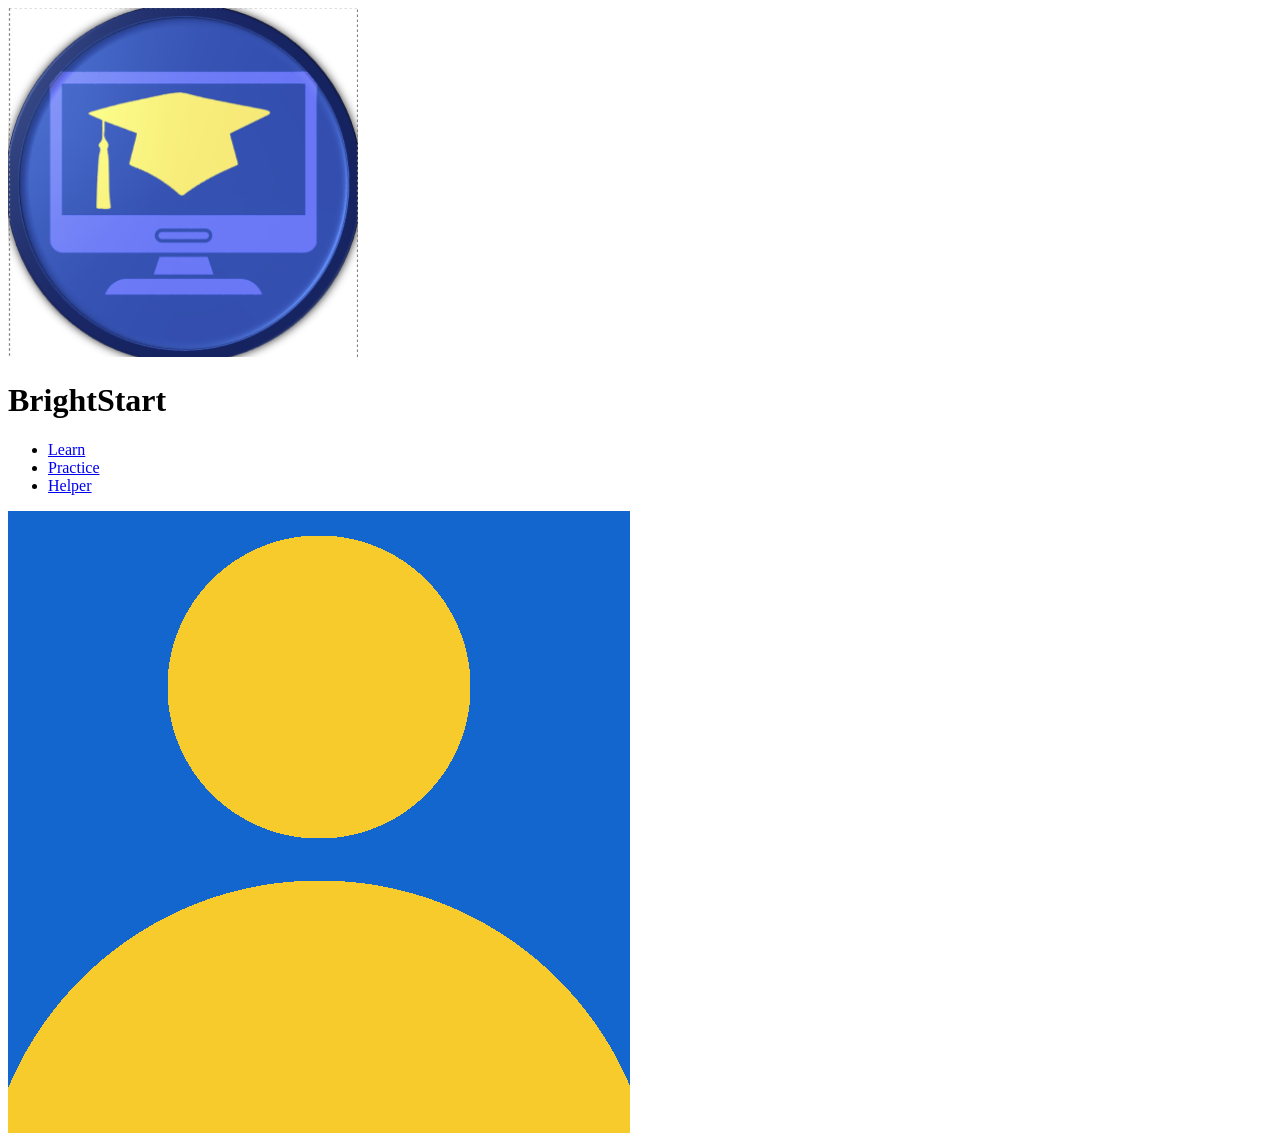
<file: concept.html>
<!DOCTYPE html>
<html>
    <!--This entire head was copied from index.html. It contains the metadata and the header/navigation bar-->
    <head>
    <title>Learn</title>
    <meta charset="utf-8">
    <meta name="viewport" content="width=device-width, initial-scale=1">

    <!-- Add stylesheet here -->
</head>

<header>
    <a href="index.html"><img src="logo.png" alt="Brightstart logo"/></a>
    <h1>BrightStart</h1>
    <nav>
        <ul>
            <li><a href="lessons.html">Learn</a></li>
            <li><a href="practice.html">Practice</a></li>
            <li><a href="helper.html">Helper</a></li>
        </ul>
    </nav>

    <a href="account.html"><img src="pfp.png"/></a>
</header>

<!--This section will pull the lesson file from the database and display the text from it-->

<body>

<div class="concept">
    <!--lesson is uploaded here-->
</div>


</body>
</html>

<!-- written by Benjamin Nguyen -->
</file>
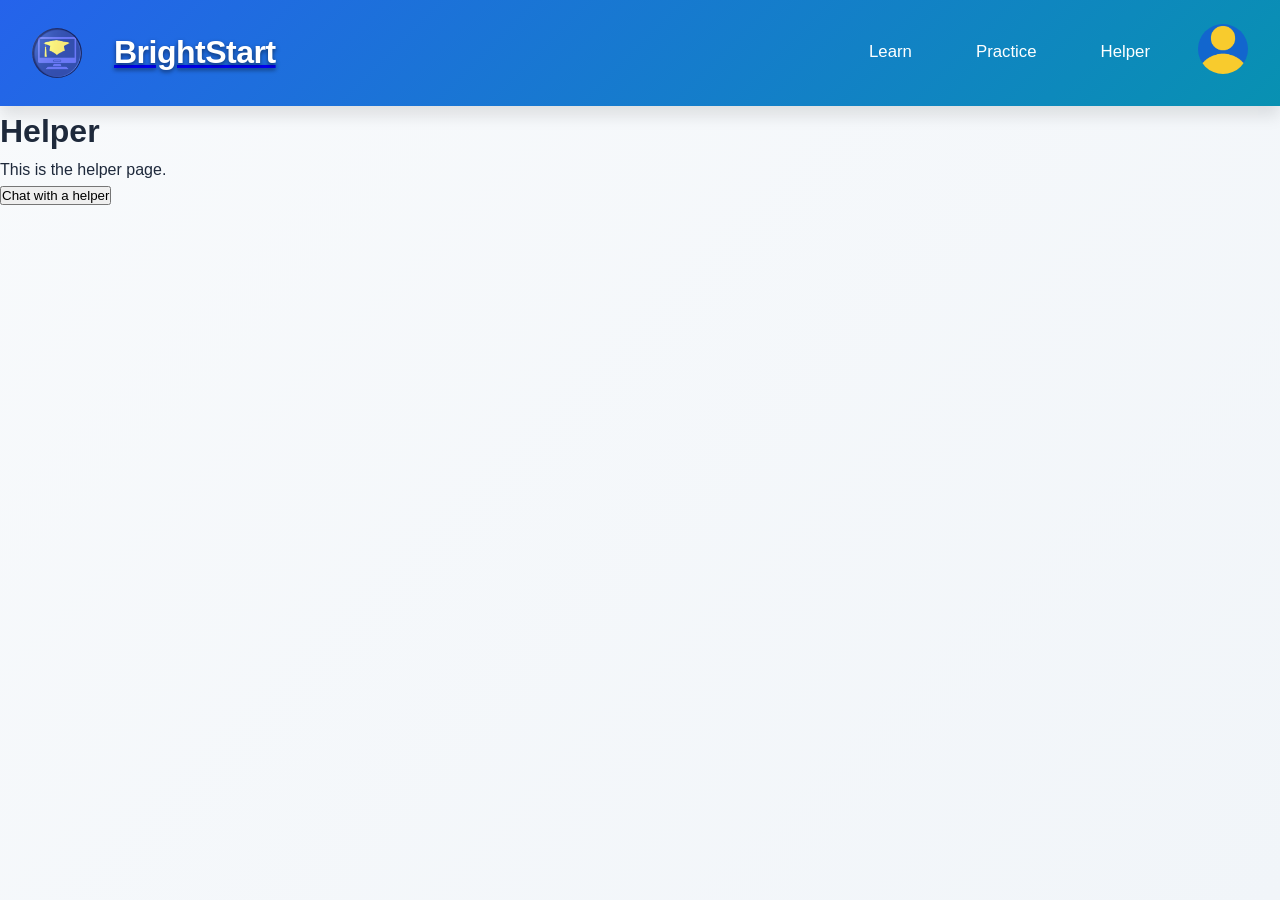
<file: helper.html>
<!DOCTYPE html>

<html>

<!--This entire head was copied from index.html. It contains the metadata and the header/navigation bar-->
    <head>
    <title>Helper</title>
    <meta charset="utf-8">
    <meta name="viewport" content="width=device-width, initial-scale=1">

    <link rel="stylesheet" href="style.css">
</head>

<header>
    <img src="logo.png" alt="Brightstart logo"/>
    <a href="index.html"><h1>BrightStart</h1></a>
    <nav>
        <ul>
            <li><a href="lessons.html">Learn</a></li>
            <li><a href="practice.html">Practice</a></li>
            <li><a href="helper.html">Helper</a></li>
        </ul>
    </nav>

    <a href="account.html"><img src="pfp.png"/></a>
</header>

<body>
    <h1>Helper</h1>
    <p>This is the helper page.</p>

    <a href="#chat.html"><button>Chat with a helper</button></a>

</body>

</html>
</file>
<file: style.css>
/*Index.php Stylesheet*/
/*Created by Jordan Munster*/

* {
    margin: 0;
    padding: 0;
    box-sizing: border-box;
}

:root {
    --primary-color: #2563eb;
    --secondary-color: #0891b2;
    --accent-color: #cfbf06;
    --dark-bg: #0f172a;
    --light-bg: #f8fafc;
    --text-primary: #1e293b;
    --text-light: #64748b;
    --border-color: #e2e8f0;
    --shadow: 0 4px 6px rgba(0, 0, 0, 0.1);
    --shadow-lg: 0 10px 15px rgba(0, 0, 0, 0.1);
}

body {
    font-family: 'Segoe UI', Tahoma, Geneva, Verdana, sans-serif;
    background: linear-gradient(135deg, #f8fafc 0%, #f1f5f9 100%);
    color: var(--text-primary);
    line-height: 1.6;
    min-height: 100vh;
    display: flex;
    flex-direction: column;
}

/* HEADER STYLING */
header {
    background: linear-gradient(135deg, var(--primary-color) 0%, var(--secondary-color) 100%);
    padding: 1.5rem 2rem;
    box-shadow: var(--shadow-lg);
    display: flex;
    justify-content: space-between;
    align-items: center;
    flex-wrap: wrap;
    gap: 2rem;
}

header a:first-child {
    display: flex;
    align-items: center;
    gap: 0.5rem;
    text-decoration: none;
}

header img:first-of-type {
    height: 50px;
    width: 50px;
    border-radius: 50%;
    object-fit: cover;
    transition: transform 0.3s ease, box-shadow 0.3s ease;
    cursor: pointer;
}

header img:first-of-type:hover {
    transform: scale(1.1);
    box-shadow: 0 8px 18px rgba(15, 23, 42, 0.35);
}

header h1 {
    color: white;
    text-shadow: 0px 2px 4px rgba(0, 0, 0, 0.5);
    font-size: 2rem;
    font-weight: 700;
    letter-spacing: -0.5px;
    margin: 0;
}

header div {
    flex: 1;
    min-width: 150px;
}

.nav-school-name {
    color: rgba(255, 255, 255, 0.85);
    font-size: 0.9rem;
    margin: 2px 0 0 0;
}

/* NAVIGATION MENU */
nav {
    flex: 1;
    min-width: 300px;
}

nav ul {
    list-style: none;
    display: flex;
    gap: 2rem;
    justify-content: flex-end;
    flex-wrap: wrap;
}

nav a {
    color: white;
    text-decoration: none;
    font-weight: 500;
    font-size: 1.05rem;
    transition: all 0.3s ease;
    padding: 0.5rem 1rem;
    border-radius: 6px;
    position: relative;
}

nav a:hover {
    background: rgba(255, 255, 255, 0.2);
    transform: translateY(-2px);
}

nav a::after {
    content: '';
    position: absolute;
    bottom: 0;
    left: 0;
    width: 0;
    height: 2px;
    background: var(--accent-color);
    transition: width 0.3s ease;
}

nav a:hover::after {
    width: 100%;
}


/* MAIN BODY CONTENT */
main {
    flex: 1;
    padding: 3rem 2rem;
    max-width: 1200px;
    margin: 0 auto;
    width: 100%;
}

/* WELCOME SECTION */
.welcome-section {
    background: linear-gradient(135deg, rgba(37, 99, 235, 0.1) 0%, rgba(8, 145, 178, 0.1) 100%);
    border-left: 5px solid var(--primary-color);
    padding: 2rem;
    border-radius: 10px;
    margin-bottom: 3rem;
    text-align: center;
    box-shadow: var(--shadow);
}

.welcome-text {
    font-size: 2rem;
    color: var(--text-primary);
    margin-bottom: 0.5rem;
    font-weight: 600;
}

.user-name {
    color: var(--primary-color);
    font-weight: 700;
}

.welcome-subtitle {
    color: var(--text-light);
    font-size: 1.1rem;
}

/* MENU CONTAINER */
.menu {
    display: grid;
    grid-template-columns: repeat(auto-fit, minmax(280px, 1fr));
    gap: 2rem;
    justify-items: center;
    width: 100%;
    padding: 2rem 0;
}

/* MENU ITEMS */
.menu-item {
    width: 100%;
    max-width: 300px;
}

.menu-item a {
    text-decoration: none;
    display: block;
}

.menu-item button {
    width: 100%;
    padding: 3rem 2rem;
    font-size: 1.5rem;
    font-weight: 600;
    border: none;
    border-radius: 12px;
    cursor: pointer;
    transition: all 0.3s ease;
    color: white;
    background-color: #3c76b1bb;
    text-transform: uppercase;
    letter-spacing: 1px;
    box-shadow: var(--shadow);
    position: relative;
    overflow: hidden;
}

.menu-item button::before {
    content: '';
    position: absolute;
    top: 0;
    left: -100%;
    width: 100%;
    height: 100%;
    background: rgba(164, 69, 69, 0.2);
    transition: left 0.3s ease;
    z-index: -1;
}

.menu-item button:hover::before {
    left: 0;
}

.menu-item button:hover {
    box-shadow: 0 14px 28px rgba(8, 104, 178, 0.3);
}

/* Individual Button Styles */
#lesson-menu:nth-child(1) button {
    background: linear-gradient(135deg, var(--primary-color) 0%, #1d4ed8 100%);
}

#lesson-menu:nth-child(1) button:hover {
    transform: translateY(-5px);
    box-shadow: 0 15px 30px rgba(37, 99, 235, 0.3);
}

#practice-menu button {
    background: linear-gradient(135deg, var(--secondary-color) 0%, #0e7490 100%);
}

#practice-menu button:hover {
    transform: translateY(-5px);
    box-shadow: 0 15px 30px rgba(8, 145, 178, 0.3);
}

#lesson-menu:nth-child(3) button {
    background: linear-gradient(135deg, var(--accent-color) 0%, #e5d413 100%);
}

#lesson-menu:nth-child(3) button:hover {
    transform: translateY(-5px);
    box-shadow: 0 15px 30px rgba(219, 205, 10, 0.618);
}

/* FOOTER */
footer {
    background: var(--dark-bg);
    color: #cbd5e1;
    text-align: center;
    padding: 2rem;
    margin-top: auto;
    font-size: 0.9rem;
    border-top: 2px solid var(--border-color);
}

footer p {
    margin: 0.5rem 0;
}

/* RESPONSIVE DESIGN */
@media (max-width: 768px) {
    header {
        flex-direction: column;
        gap: 1rem;
        padding: 1rem;
    }

    header h1 {
        font-size: 1.5rem;
    }

    nav ul {
        gap: 1rem;
        justify-content: space-around;
    }

    nav a {
        font-size: 0.9rem;
        padding: 0.4rem 0.8rem;
    }

    .welcome-text {
        font-size: 1.5rem;
    }

    .welcome-subtitle {
        font-size: 0.95rem;
    }

    .menu {
        grid-template-columns: 1fr;
        gap: 1.5rem;
        padding: 1rem;
    }

    .menu-item button {
        padding: 2rem 1.5rem;
        font-size: 1.2rem;
    }

    main {
        padding: 1.5rem 1rem;
    }
}

@media (max-width: 480px) {
    header h1 {
        font-size: 1.2rem;
    }

    header a:last-child img {
        height: 40px;
        width: 40px;
    }

    nav ul {
        flex-direction: column;
        gap: 0.5rem;
    }

    nav a {
        font-size: 0.85rem;
        padding: 0.5rem;
    }

    .welcome-text {
        font-size: 1.2rem;
    }

    .welcome-subtitle {
        font-size: 0.85rem;
    }

    .welcome-section {
        padding: 1.5rem;
        margin-bottom: 2rem;
    }

    .menu-item button {
        padding: 1.5rem;
        font-size: 1rem;
    }

    footer {
        font-size: 0.8rem;
    }
}

/* ACCESSIBILITY */
button:focus,
a:focus {
    outline: 3px solid var(--accent-color);
    outline-offset: 2px;
}

/* UTILITY CLASSES */
.container {
    max-width: 1200px;
    margin: 0 auto;
    padding: 0 2rem;
}

.text-center {
    text-align: center;
}

.mt-3 {
    margin-top: 3rem;
}

.mb-3 {
    margin-bottom: 3rem;
}
/* lines 72-75, 80-85 written by Caleb McHaney */
/* lines 1-71, 76-79, 86-384 written by Nick DeBlock */
</file>
